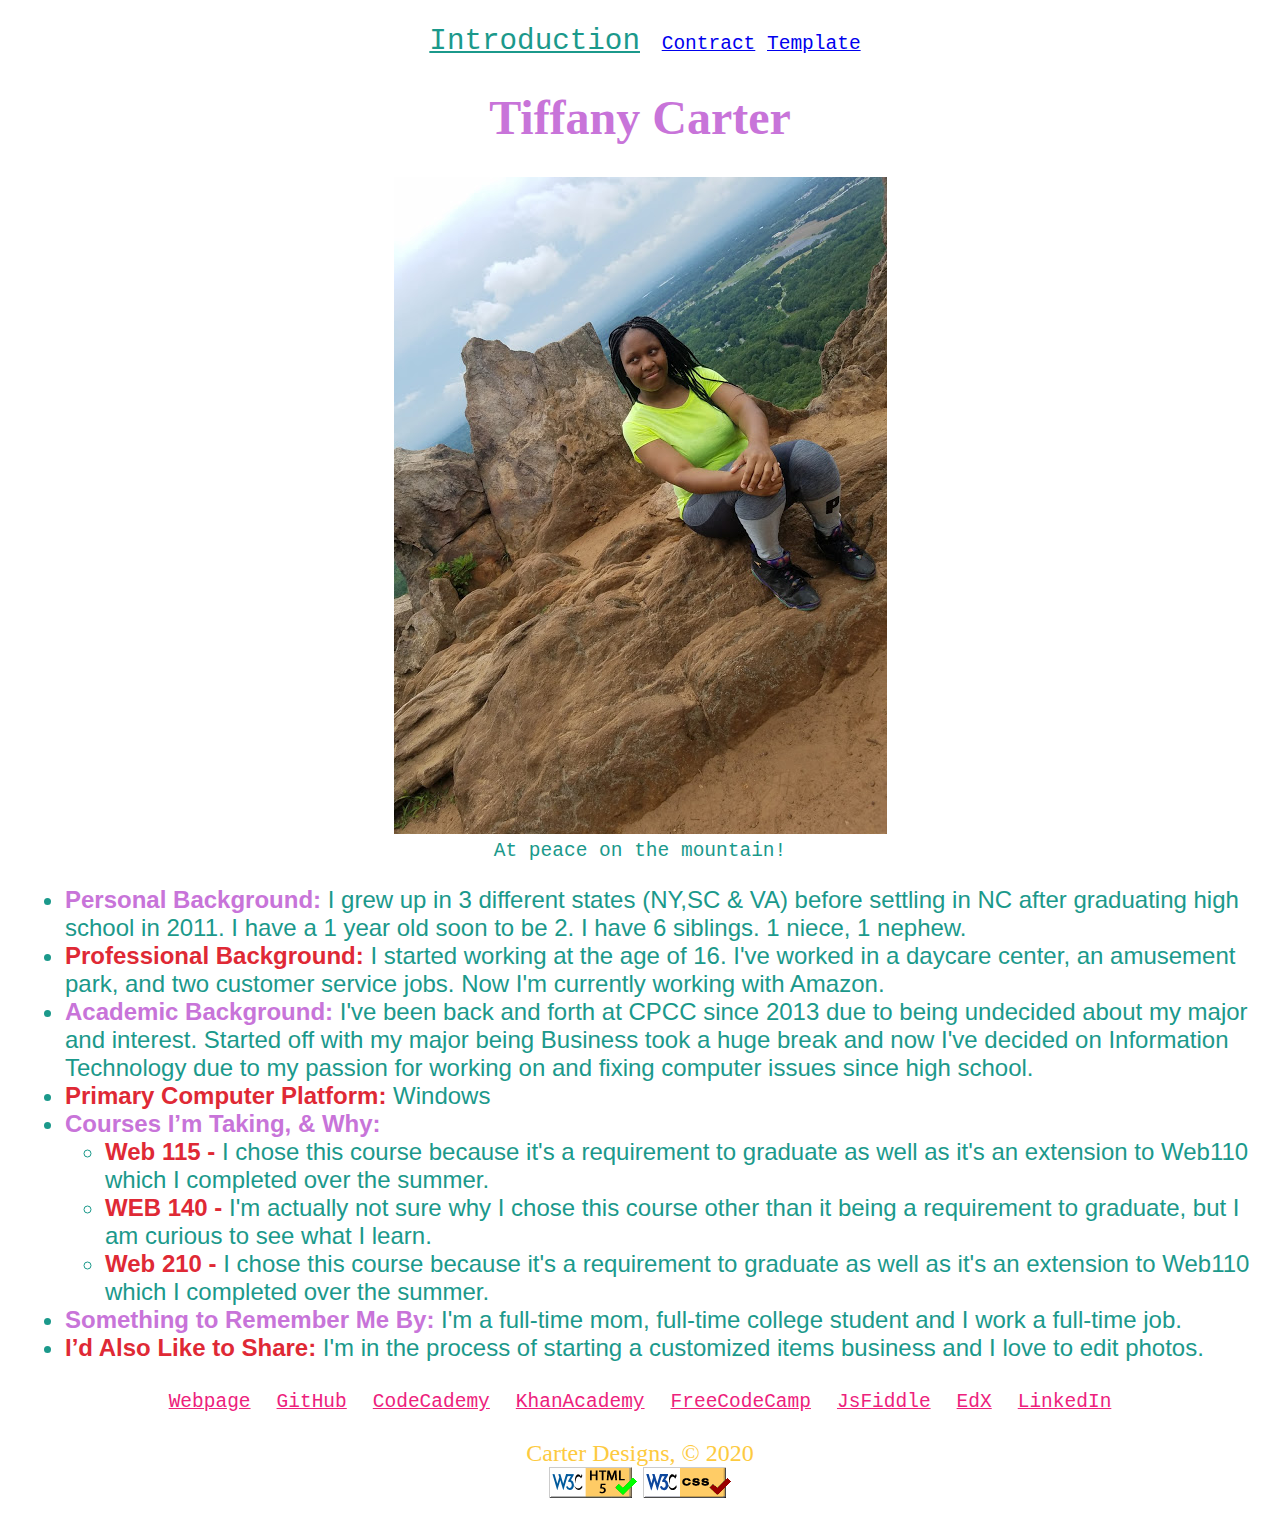
<file: introduction.html>
<!DOCTYPE html>
<html lang="en">
	<head>
		<meta http-equiv="Content-Type" content="text/html; charset=UTF-8">
		<title>Tiffany Carter | WEB210 | Introduction</title>
	</head>	
		<body>
			<header>
				<link rel="stylesheet" href="styles/intro.css" type="text/css">
				<a id="intro" href="introduction.html">Introduction</a>
				<a id="contract" href="contract.html">Contract</a>
				<a id="template" href="template.html">Template</a>
				<h1>Tiffany Carter</h1>
					<figure>
						<img src="images/tiffanykingsmountain.jpg" alt="Me sitting on the mountain."/>
							<figcaption>At peace on the mountain!</figcaption>
					</figure>
			</header>
			<ul>
				<li><strong id="personal">Personal Background:</strong> I grew up in 3 different states (NY,SC & VA) before settling in NC after graduating high school in 2011. I have a 1 year old soon to be 2. I have 6 siblings. 1 niece, 1 nephew.</li>
				<li><strong id="professional">Professional Background:</strong> I started working at the age of 16. I've worked in a daycare center, an amusement park, and two customer service jobs. Now I'm currently working with Amazon.</li>
				<li><strong id="academic">Academic Background:</strong> I've been back and forth at CPCC since 2013 due to being undecided about my major and interest. Started off with my major being Business took a huge break and now I've decided on Information Technology due to my passion for working on and fixing computer issues since high school.</li>
				<li><strong id="primary">Primary Computer Platform:</strong> Windows</li>
				<li><strong id="courses">Courses I’m Taking, & Why:</strong>
			<ul>
				<li><strong class="web">Web 115 -</strong> I chose this course because it's a requirement to graduate as well as it's an extension to Web110 which I completed over the summer.</li>
				<li><strong class="web">WEB 140 -</strong> I'm actually not sure why I chose this course other than it being a requirement to graduate, but I am curious to see what I learn.</li>
				<li><strong class="web">Web 210 -</strong> I chose this course because it's a requirement to graduate as well as it's an extension to Web110 which I completed over the summer.</li>
			</ul>
				<li><strong id="something">Something to Remember Me By:</strong> I'm a full-time mom, full-time college student and I work a full-time job.</li>
				<li><strong id="share">I’d Also Like to Share:</strong> I'm in the process of starting a customized items business and I love to edit photos.</li>
			</ul>
		<footer>
			<nav>
				<a href="http://students.cpcc.edu/~tcarte27/">Webpage</a>
				<a href="http://github.com/tcarte27">GitHub</a>
				<a href="http://www.codecademy.com/profiles/tcarte27">CodeCademy</a>
				<a href="http://www.khanacademy.org/profile/tcarte27">KhanAcademy</a>
				<a href="http://www.freecodecamp.org/tcarte27">FreeCodeCamp</a>
				<a href="http://jsfiddle.net/user/tcarte27/fiddles/">JsFiddle</a>
				<a href="http://profile.edx.org/u/tcarte27">EdX</a>
				<a href="http://www.linkedin.com/in/tiffany-carter-62b8b11aa/">LinkedIn</a>
			</nav>		
			   <br/>Carter Designs, &copy; 2020<br>
				<a href="http://validator.w3.org/check?uri=referer" style="text-decoration:solid">
				  <img src="images/html_button.gif" alt="Validate HTML"/></a>
				<a href="http://jigsaw.w3.org/css-validator/check/referer" style="text-decoration:solid">
					<img src="images/css_button.gif" alt="Validate CSS"/></a>
		</footer>
</body>
</html>
</file>
<file: styles/intro.css>
#intro {
	color: #1B998B;
	margin: 10px;
	font-size: 1.5em;
}
header {
	font-family: monospace;
	text-align: center;
}
body {
  margin: 25px;
  background-color: 454B66;
  font-family: sans-serif;
  color: #1B998B;
  font-size: 1.5em;
}
p {
	font-family: 'Roboto', sans-serif;
}
h1 {
   text-align: center;
   font-family: fantasy;
   color: #C874D9;
}
nav a {
	color: #ED217C;
	font-family: monospace;
	font-size: 1em;
	margin: 10px;
}
footer {
	text-align: center;
	color: #FDCA40;
	font-family: cursive;
}
#personal {
	color: #C874D9;
}
#professional {
	color: #DF2935;
}
#academic {
	color: #C874D9;
}
#primary {
	color: #DF2935;
}
#courses {
	color: #C874D9;
}
.web {
	color: #DF2935;
}
#something {
	color: #C874D9;
}
#share {
	color: #DF2935;
}
</file>
